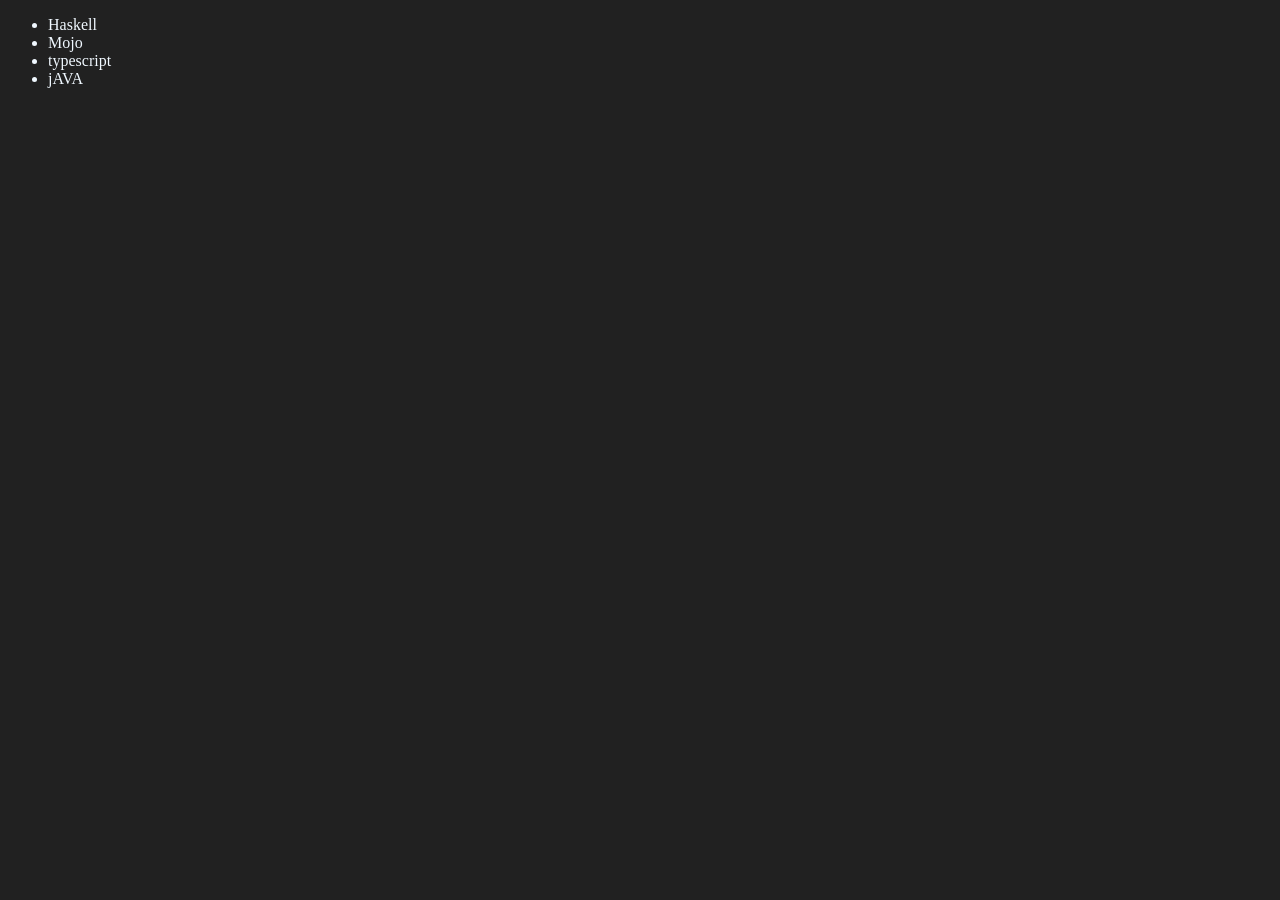
<file: 06_Dom/four.html>
<!DOCTYPE html>
<html lang="en">
<head>
    <meta charset="UTF-8">
    <meta name="viewport" content="width=device-width, initial-scale=1.0">
    <title>DOM | Late Night</title>
</head>
<body style="background-color:#212121; color:aliceblue">
 
    <ul class="language">
        <li>Javascript</li>
    </ul>
</body>
<script>
 <!--task adding a lis titem-->
  //we will creatwe a function that will add an list everytime we pass the ele in func
  function addlang(langname){
    const listadd=document.createElement('li')
    listadd.innerHTML=`${langname}`
    document.querySelector('.language').appendChild(listadd)
  }
  addlang("python")
  addlang("typescript")
  //Note -->this way of adding nodes in last of tree cause traversing tree leaf nodes each time 
  //since here we have only one node javascript so its okay
  //but when we have lakhs of nodes then traversing each time is costlier

  //so we will use optimized dsa thinking
  //in this we dont need to traverse whole 
  function addlioptimized(langname){
    const li=document.createElement('li')
    //instead of innerHTML we use appendchild
    const langtoadd=document.createTextNode(langname)
    li.appendChild(langtoadd)
    //or directly li.appendChild(document.createElement('li'))
    document.querySelector('.language').appendChild(li).style.color="green"
  }
  addlioptimized("golang")
  addlioptimized("r")

  //2.EDITING
  const secondlang=document.querySelector("li:nth-child(2)")
  //secondlang.innerHTML="MOJO"/////not optimized
  const newli=document.createElement('li')
  newli.textContent="Mojo"
  secondlang.replaceWith(newli)

  //replace first with haskell
  const first=document.querySelector("li:first-child")
  const newli2=document.createElement('li')
  newli2.innerHTML="Haskell"
  first.replaceWith(newli2)

  //replace golang with java
   const third=document.querySelector("li:nth-child(4)")
   third.outerHTML='<li>jAVA</li>'

   //Task 2 Remove
   //remove r

    const last=document.querySelector("li:last-child")
    last.remove()
</script>
 
</html>
</file>
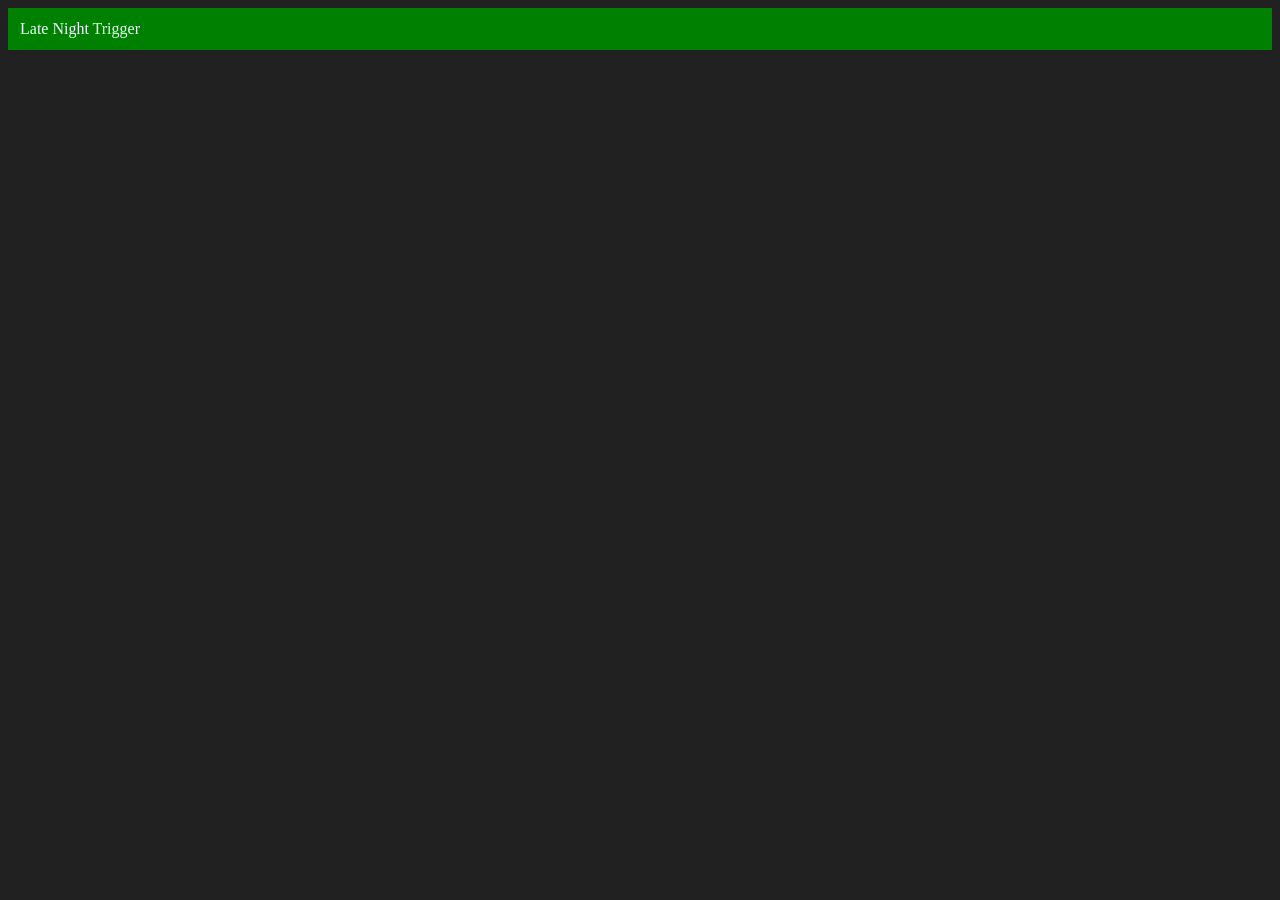
<file: 06_Dom/three.html>
<!DOCTYPE html>
<html lang="en">
<head>
    <meta charset="UTF-8">
    <meta name="viewport" content="width=device-width, initial-scale=1.0">
    <title>DOM | Late night </title>
</head>
<body style="background-color:#212121; color:aliceblue">
</body>
<script>
    //*****task creating a div element and attach to document**** 
   const div= document.createElement('div')
   console.log(div)
   div.className="main"
   div.id=Math.round(Math.random() *10 +1)
   //the id,classname are inbuilt attributes 
   //we can createw our own custom attributes
   div.setAttribute("Title","generated_title")
   div.style.backgroundColor="green"
   div.style.padding="12px"
   //the div created along with its attributes are created in memory so it  is not pspesring in page right now
   //so now we will attach these in web page
   //1.we can directly atttach using innertext
   //e.g div.innerText="Late Night Triggger"
   //2.we can do it custom way
   const addtext=document.createTextNode("Late Night Trigger")
   div.appendChild(addtext)
   //now attach
   document.body.appendChild(div)
</script>
</html>
</file>
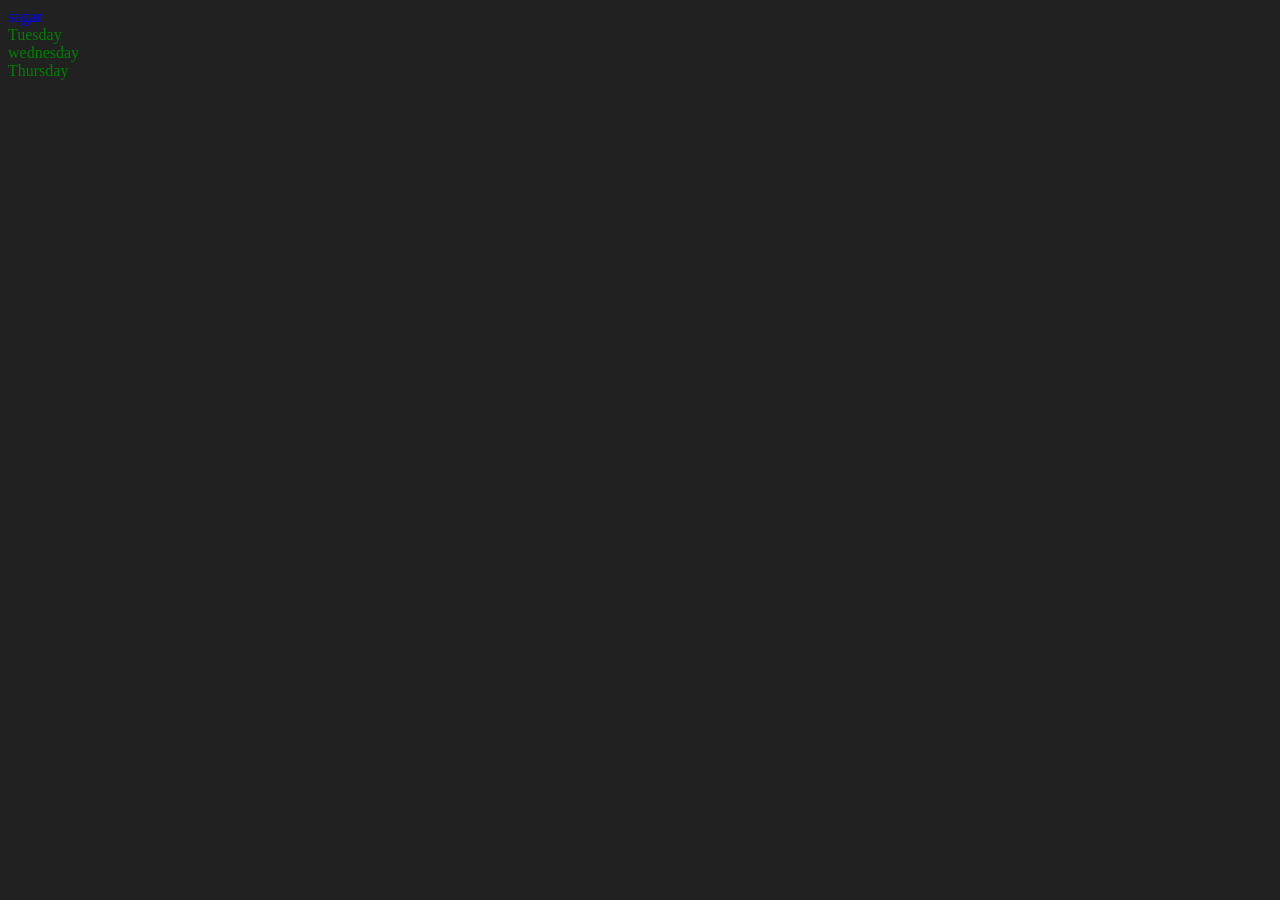
<file: 06_Dom/two.html>
<!DOCTYPE html>
<html lang="en">
<head>
    <meta charset="UTF-8">
    <meta http-equiv="X-UA-Compatible" content="IE-edge">
    <meta name="viewport" content="width=device-width, initial-scale=1.0">
    <title>DOM | Chai aur code</title>
</head>
<body style="background-color:#212121; color:aliceblue">
    <div class="parent">
        <div  class="day">Monday</div>
        <!--this is a comment --> 
        <div  class="day">Tuesday</div>
        <div  class="day">wednesday</div>
        <div  class="day">Thursday</div>
    </div>
</body>
<script>
    // we can get child from parent
    const parent=document.querySelector(".parent")
    console.log(parent)
    console.log(parent.children)
    console.log(parent.children[0].innerText)
    console.log(parent.children[0].innerHTML)
    for (let i = 0; i < parent.children.length; i++) {
       console.log(parent.children[i].innerHTML)
       parent.children[i].style.color="green"
    }
       parent.children[0].style.color="blue"
       parent.children[1].style.color="green"
       console.log ( parent.firstElementChild)
       parent.firstElementChild.innerText="sagar"
       console.log(parent.LastElementChild)
       //now  we can get parent from cchild
       const dayone= document.querySelector(".day")
       console.log(dayone)
       console.log(dayone.parentElement)
       console.log(dayone.nextSibling.innerText)
       console.log("NODES",parent.childNodes)//it gave 9 ele as it also counted enter as an element as it stored in form of tree and these all things are its nodes
       console.log("NODES",parent.childNodes)//after putting A COMMENT THE CNT INCREASES TO 11
       
</script>
</html>
</file>
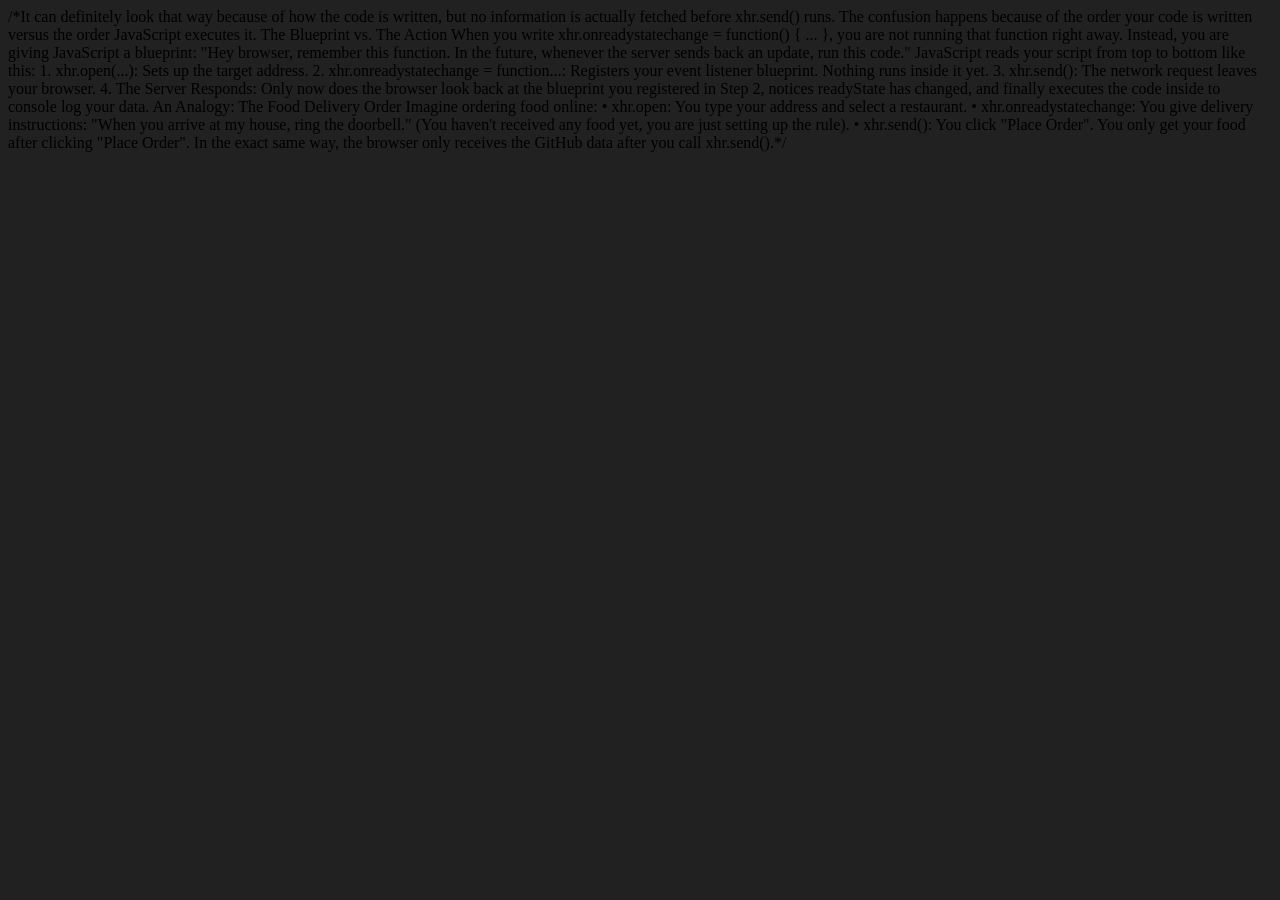
<file: 09_Advance_one/ApiRequest.html>
<!DOCTYPE html>
<html lang="en">
<head>
    <meta charset="UTF-8">
    <meta name="viewport" content="width=device-width, initial-scale=1.0">
    <title>Document</title>
</head>
<body style="background-color: #212121;">
    <!--Value	State	Description
0	UNSENT	Client has been created. open() not called yet.
1	OPENED	open() has been called.
2	HEADERS_RECEIVED	send() has been called, and headers and status are available.
3	LOADING	Downloading; responseText holds partial data.
4	DONE	The operation is complete.-->
</body>
<script>
    const requestUrl='https://api.github.com/users/hiteshchoudhary'
    const xhr=new XMLHttpRequest() 
    xhr.open('GET',requestUrl)
    xhr.onreadystatechange=function(){
        console.log(xhr.readyState);
        if(xhr.readyState===4){
           // const data=this.responseText
           const data=JSON.parse(this.responseText)
           console.log(typeof(data))
            console.log(data)
            console.log(data.followers);
           // console.log(data.image);
        }
    }
    
    xhr.send()
    
</script>
</html>
/*It can definitely look that way because of how the code is written, but no information is actually fetched before xhr.send() runs.
The confusion happens because of the order your code is written versus the order JavaScript executes it.

The Blueprint vs. The Action

When you write xhr.onreadystatechange = function() { ... }, you are not running that function right away. Instead, you are giving JavaScript a blueprint: "Hey browser, remember this function. In the future, whenever the server sends back an update, run this code."
JavaScript reads your script from top to bottom like this:
1. xhr.open(...): Sets up the target address.
2. xhr.onreadystatechange = function...: Registers your event listener blueprint. Nothing runs inside it yet.
3. xhr.send(): The network request leaves your browser.
4. The Server Responds: Only now does the browser look back at the blueprint you registered in Step 2, notices readyState has changed, and finally executes the code inside to console log your data.

An Analogy: The Food Delivery Order

Imagine ordering food online:
• xhr.open: You type your address and select a restaurant.
• xhr.onreadystatechange: You give delivery instructions: "When you arrive at my house, ring the doorbell." (You haven't received any food yet, you are just setting up the rule).
• xhr.send(): You click "Place Order".
You only get your food after clicking "Place Order". In the exact same way, the browser only receives the GitHub data after you call xhr.send().*/
</file>
